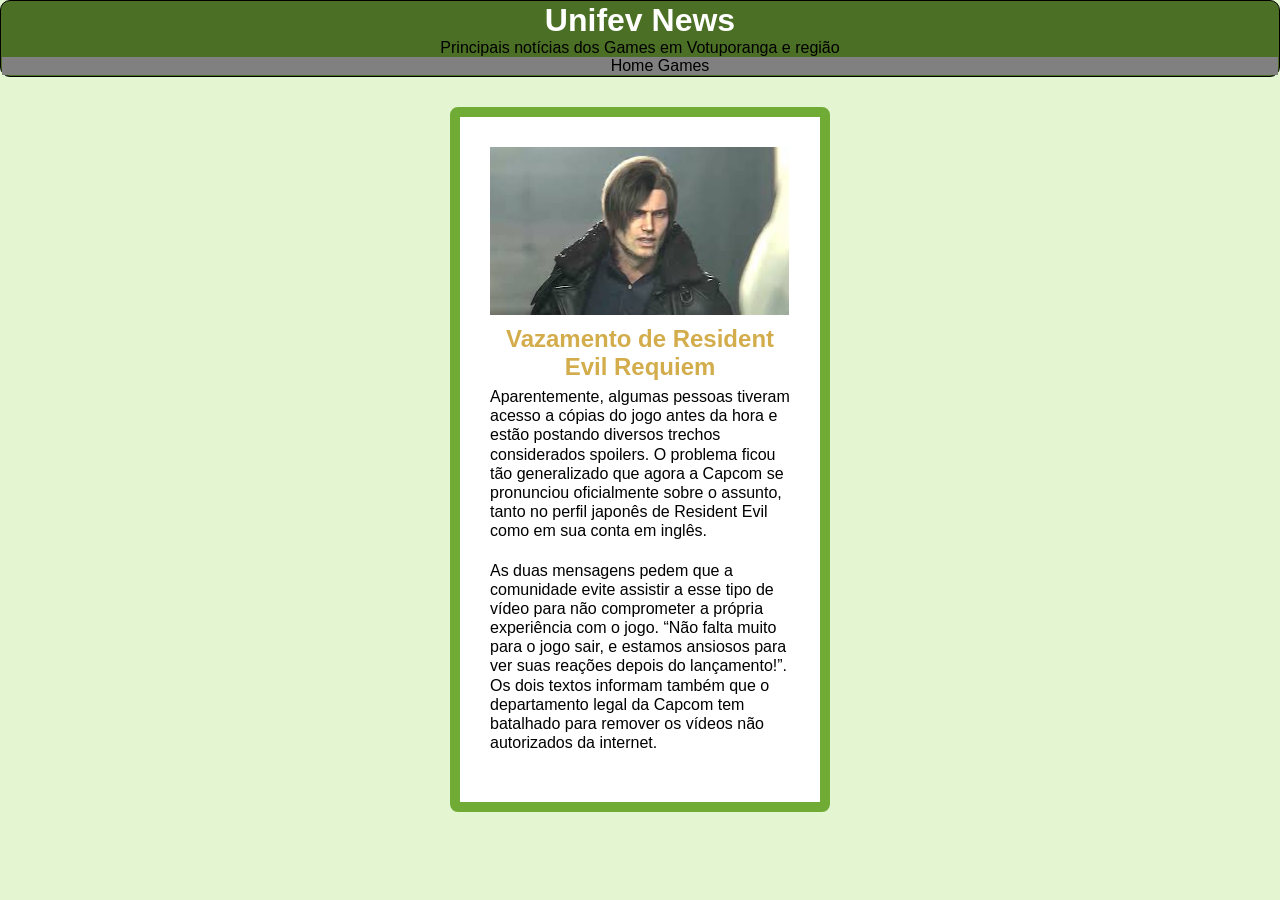
<file: jogos.html>
<!DOCTYPE html>
<html lang="pt-br">

<head>
    <meta charset="UTF-8">
    <meta name="viewport" content="width=device-width, initial-scale=1.0">
    <title>Unifev NEWS - Games</title>
</head>

<body>
    <style>
        :root {
            --miguelviado: black;
            --dogaoviado: blue;
            --dogaoJrviado: #D3AD4C;
            --Nahyronviado: #520C14;
            --diasViado: #E3F5D1;
            --johnViado: white;
            --cor1: #4A6F25;
            --cor2: #70AB35;
        }



        * {
            font-family: 'Segoe UI', Tahoma, Geneva, Verdana, sans-serif;
            margin: 0;
        }

        body {
            background-color: var(--diasViado);
        }

        a {
            text-decoration: none;
            color: var(--miguelviado);
        }

        #lista a:hover {
            color: var(--johnViado);
            background-color: var(--dogaoviado);
            transition: 0.4s;
        }

        .ReRequiem h2 {
            color: var(--dogaoJrviado);
        }

        img {
            width: 299px;
            height: 168px;
            max-width: 100%;
        }

        .ReRequiem {
            width: 300px;
        }

        .turnAround {
            text-align: center;
            border: 1px solid black;
            border-radius: 10px;
            padding: 1px;
            background-color: var(--cor1);
            gap: 8px;
        }

        #lista {
            padding: 10px;
        }

        .ReRequiem {
            border: 3px solid var(--cor2);
            border-radius: 8px;
            border-width: 10px;
            padding: 30px;
            background-color: white;
        }


        .Games {
            display: flex;
            justify-content: center;
            align-content: center;
            gap: 50px;
        }

        .ReRequiem h2 {
            text-align: center;
            padding: 6px;
        }

        #lista {
            text-align: center;
        }

        #lista ul {
            list-style: none;
        }

        .turnAround h1 {
            color: var(--johnViado);
        }

        /* # = ID
        . = CLASS */

        .navbar ul li {
            display: inline;
        }

        .navbar {
            background-color: gray;
        }

        .ReRequiem p {
            gap: 30px;
        }

        .ReRequiem {
            margin-top: 30px;

            &:hover {
                transition: 0.3s;
                transform: scale(1.03);
                box-shadow: 2px 2px 10px 2px #41631fa1;
            }
        }

        #paragrafo {
            margin-bottom: 20px;
            line-height: 1.2;
        }
    </style>

    <body>
        <header>
            <div class="turnAround">
                <h1>Unifev News</h1>
                <p>Principais notícias dos Games em Votuporanga e região</p>
                <div class="navbar">
                    <nav>
                        <ul>
                            <li><a href="#">Home</a></li>
                            <li><a href="jogos.html">Games</a></li>
                        </ul>
                    </nav>
                </div>
            </div>

            <div class="Games">
                <div class="ReRequiem">
                    <a
                        href="https://www.google.com/url?sa=t&rct=j&q=&esrc=s&source=newssearch&cd=&cad=rja&uact=8&ved=2ahUKEwjmnqmYsumSAxVOPbkGHT50AY8QxfQBKAB6BAgKEAE&url=https%3A%2F%2Fwww.adrenaline.com.br%2Fgames%2Ffinal-de-resident-evil-requiem-vaza-na-internet-e-capcom-promete-acoes-legais%2F&usg=AOvVaw2Xwfe6Ff1TjfPUiOnwrC6m&opi=89978449"><img
                            src="image.png" alt=""></a>
                    <h2>Vazamento de Resident Evil Requiem</h2>
                    <div id="paragrafo">
                        <p>Aparentemente, algumas pessoas tiveram acesso a cópias do jogo antes da hora e estão postando
                            diversos trechos considerados spoilers. O problema ficou tão generalizado que agora a Capcom
                            se
                            pronunciou oficialmente sobre o assunto, tanto no perfil japonês de Resident Evil como em
                            sua
                            conta em inglês.</p>
                    </div>
                    <div id="paragrafo">
                        <p>As duas mensagens pedem que a comunidade evite assistir a esse tipo de vídeo para não
                            comprometer a própria experiência com o jogo. “Não falta muito para o jogo sair, e estamos
                            ansiosos para ver suas reações depois do lançamento!”. Os dois textos informam também que o
                            departamento legal da Capcom tem batalhado para remover os vídeos não autorizados da
                            internet.</p>
                    </div>
                </div>
            </div>
    </body>

</html>
</file>
